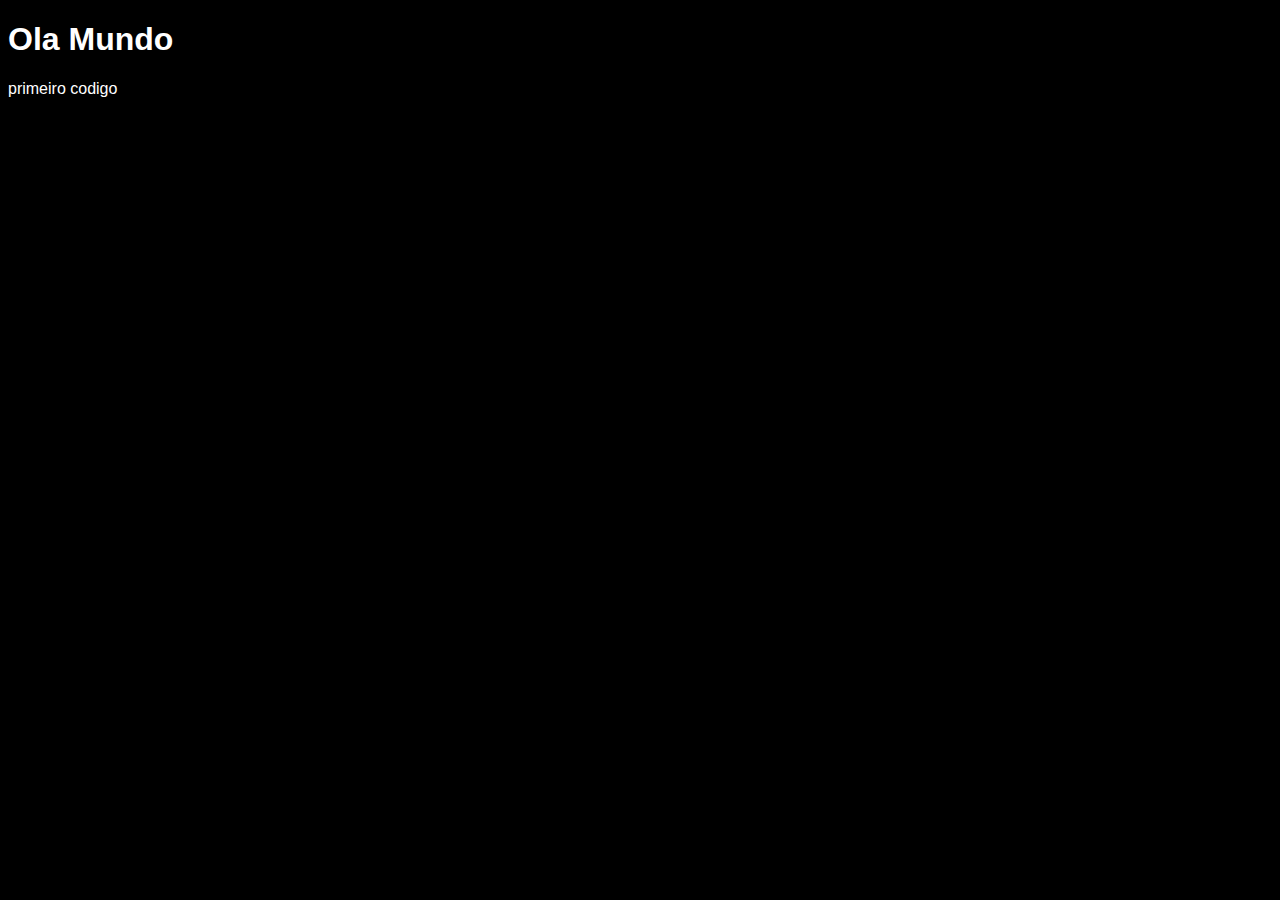
<file: Ex/index.html>
<!DOCTYPE html>
<html lang="pt-br">
<head>
    <meta charset="UTF-8">
    <meta http-equiv="X-UA-Compatible" content="IE=edge">
    <meta name="viewport" content="width=device-width, initial-scale=1.0">
    <title>1 codigo</title>
    <style>
        body{
            background-color: black;
            color: white;
            font-family: Arial, Helvetica, sans-serif;
        }
    </style>
</head>
<body>
    <h1>Ola Mundo</h1>
    <p>primeiro codigo</p>
    <script>
        window.alert('Minha primeira mensagem')
        window.confirm('esta gostando de Js?')
        window.prompt('Qual seu nome?')
    </script>
</body>
</html>
</file>
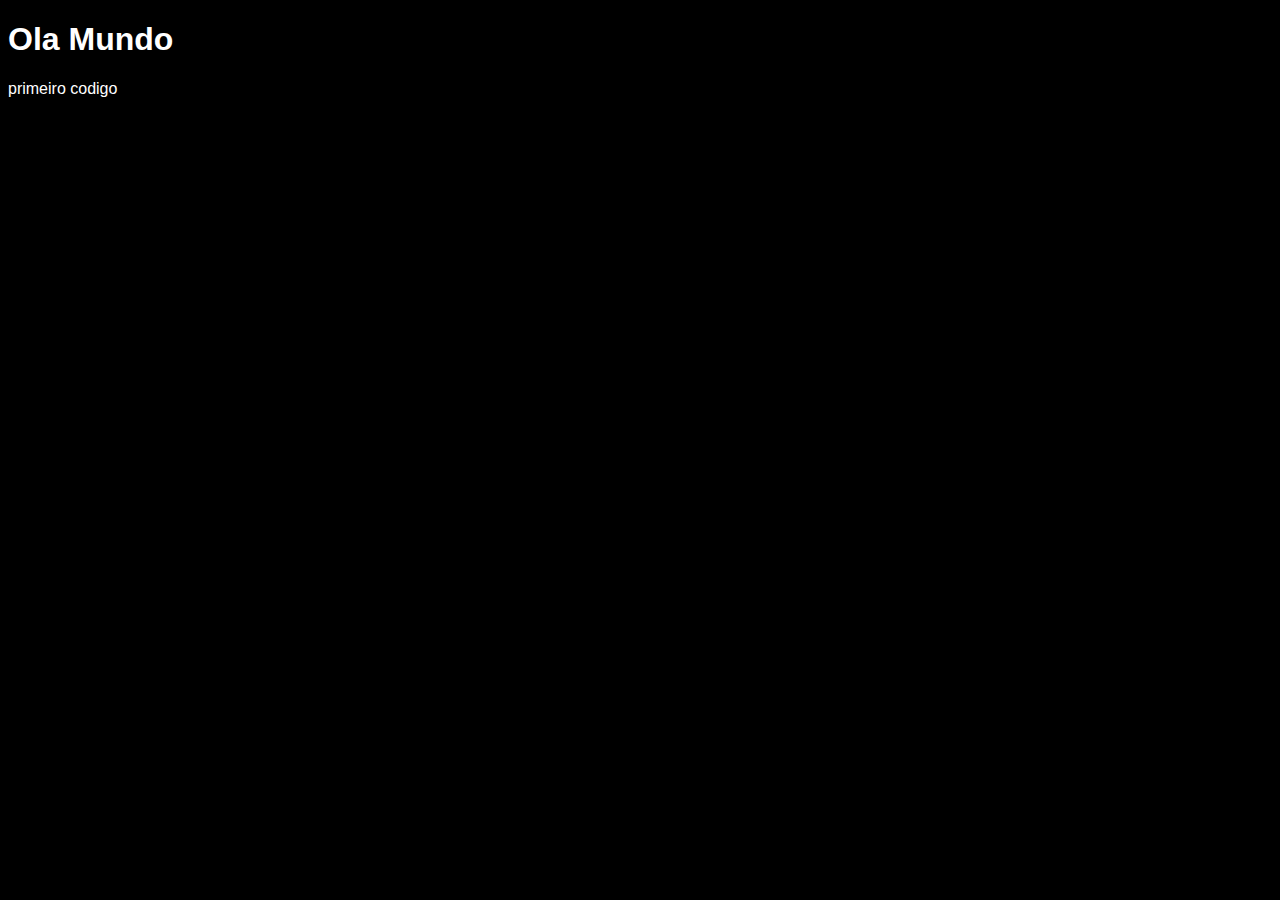
<file: Ex02/index.html>
<!DOCTYPE html>
<html lang="pt-br">
<head>
    <meta charset="UTF-8">
    <meta http-equiv="X-UA-Compatible" content="IE=edge">
    <meta name="viewport" content="width=device-width, initial-scale=1.0">
    <title>1 codigo</title>
    <style>
        body{
            background-color: black; /* comentario em Css*/
            color: white;
            font-family: Arial, Helvetica, sans-serif;
        }
    </style>
</head>
<body>
    <h1>Ola Mundo</h1> <!-- Isoo é um comentario-->
    <p>primeiro codigo</p>
    <script>
    varnome=window.prompt('Whats your name?') 
    window.alert('É um grande prazer em te conhecer, ' + nome + '!')
    </script>
</body>
</html>
</file>
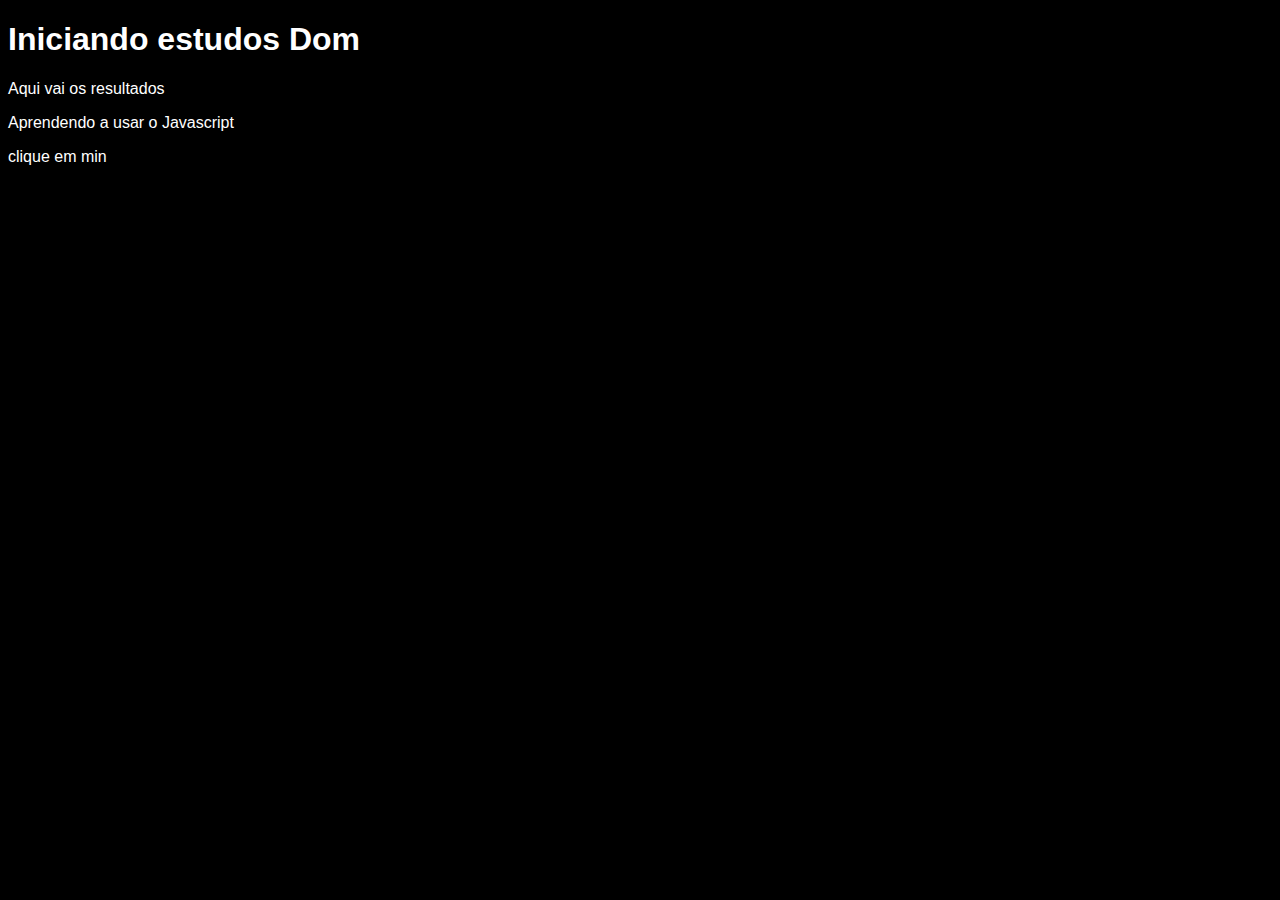
<file: Ex03/index.html>
<!DOCTYPE html>
<html lang="en">
<head>
    <meta charset="UTF-8">
    <meta http-equiv="X-UA-Compatible" content="IE=edge">
    <meta name="viewport" content="width=device-width, initial-scale=1.0">
    <title>Primeiro passos com DOMhh1</title>
    <style>
        body{
            background-color: blue;
            color: white;
            font-family: Arial, Helvetica, sans-serif;
        }
    </style>
</head>
<body>
    <h1>Iniciando estudos Dom</h1>
    <p>Aqui vai os resultados</p>
    <p>Aprendendo a usar o Javascript</p>
    <div>clique em min</div>
    
    <script>
        var corpo=window.document.body
        corpo.style.background='Black'
        var p1=window.document.getElementsByTagName('p')
        p1.style.color='yellow'
    </script>
</body>
</html>
</file>
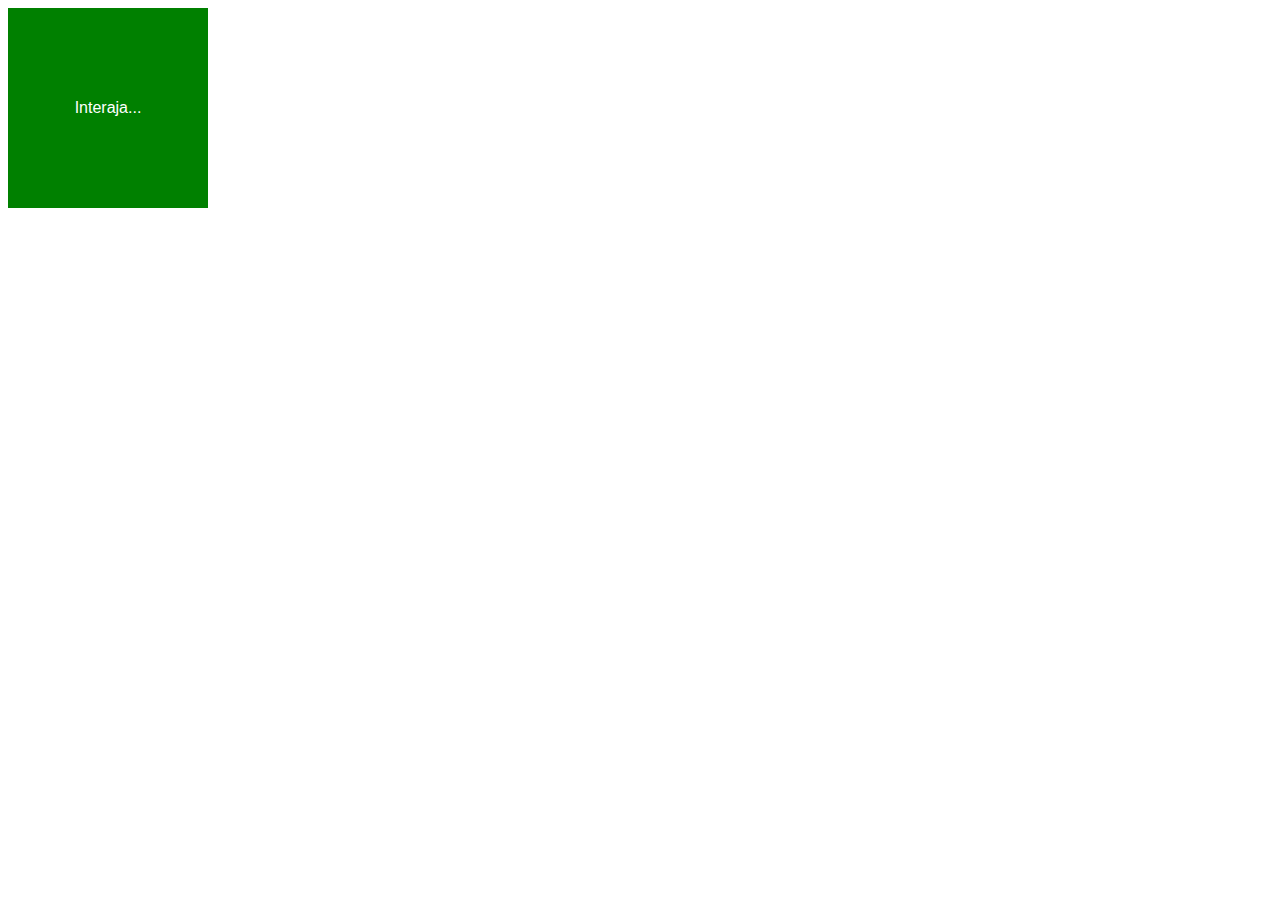
<file: Ex04/index.html>
<!DOCTYPE html>
<html lang="pt-br">
<head>
    <meta charset="UTF-8">
    <meta http-equiv="X-UA-Compatible" content="IE=edge">
    <meta name="viewport" content="width=device-width, initial-scale=1.0">
    <title>EVENTOS DOM</title>
    <style>
        div#area{
            font-family: Arial, Helvetica, sans-serif;
            background-color: green;
            color: white;
            width: 200px;
            height: 200px;
            line-height: 200px;
            text-align: center;
        }
    </style>

</head>
<body>
    <div id="area">
        Interaja...
    </div>
    <script>
        var a = window.document.getElementById('area')
        a.addEventListener('onclick', clicar)
        a.addEventListener('mouseenter', entrar)
        a.addEventListener('mouseout', sair)

        function clicar() {
            a.innerText = 'Clicou'
            a.style.background ='red'}

        function entrar() {
            a.innerText = 'Entrou'}

        function sair() {
            a.innerText = 'Saiu'
            a.style.background ='yellow'
        }    
        
    </script>
</body>
</html>
</file>
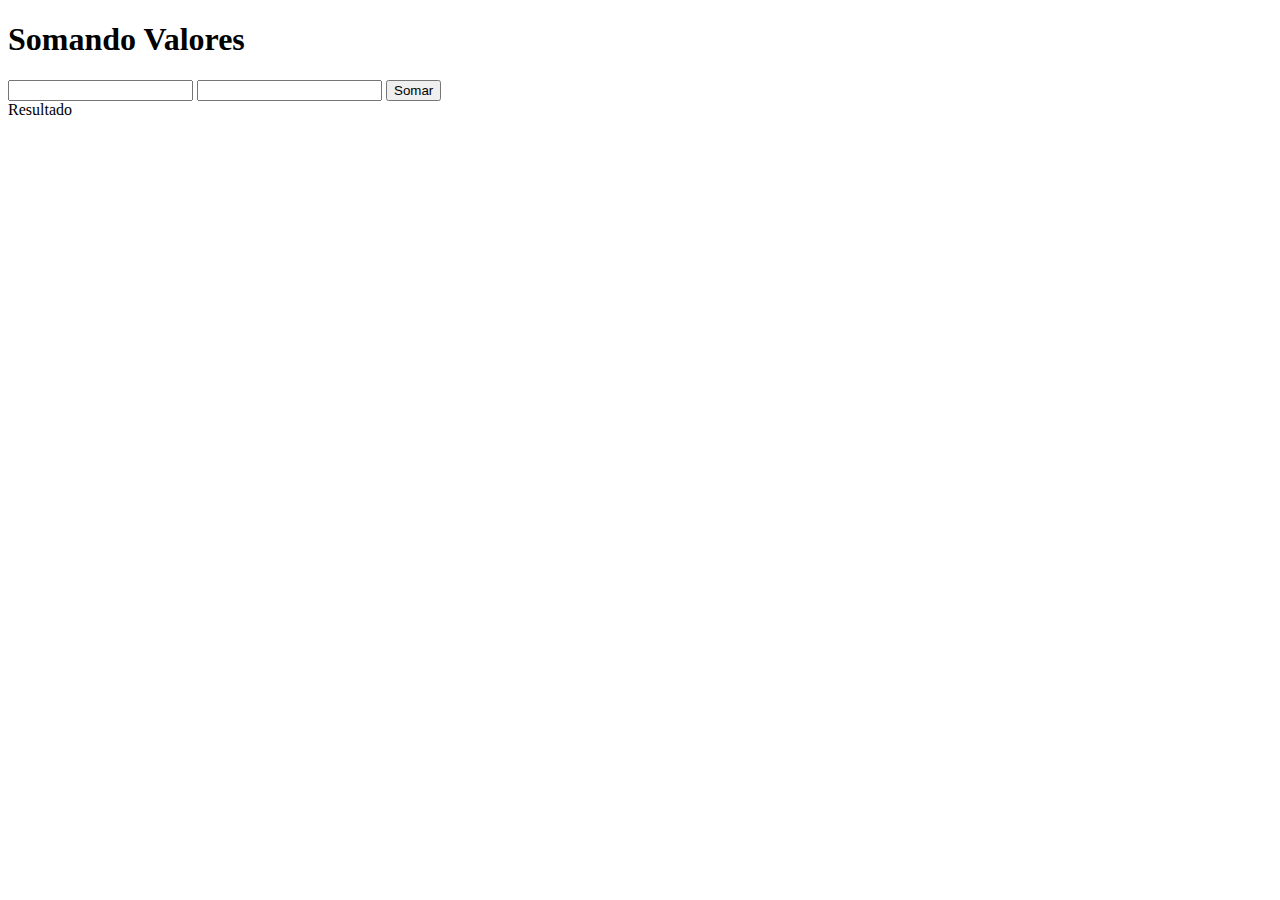
<file: Ex05/index.html>
<!DOCTYPE html>
<html lang="pt-br">
<head>
    <meta charset="UTF-8">
    <meta http-equiv="X-UA-Compatible" content="IE=edge">
    <meta name="viewport" content="width=device-width, initial-scale=1.0">
    <title>Somando Valores</title>
</head>
<body>
    <h1>Somando Valores</h1>
    <input type="number" name="txtn1" id="txtn1">
    <input type="number" name="txtn2" id="txtn2">
    <input type="button" value="Somar" onclick="somar()">
    <div id="res">Resultado</div>
    <Script>
        function somar(){
            var tn1 = window.document.getElementById('txtn1')
            var tn2 = window.document.querySelector('input#txtn2')
            var res = window.document.getElementById('res')
            var n1 = Number(tn1.value)
            var n2 = Number(tn2.value)
            var s = n1 + n2
            res.innerHTML = `A soma entre ${n1} e ${n2} é igual a ${s}`
        }
    </Script>
</body>
</html>
</file>
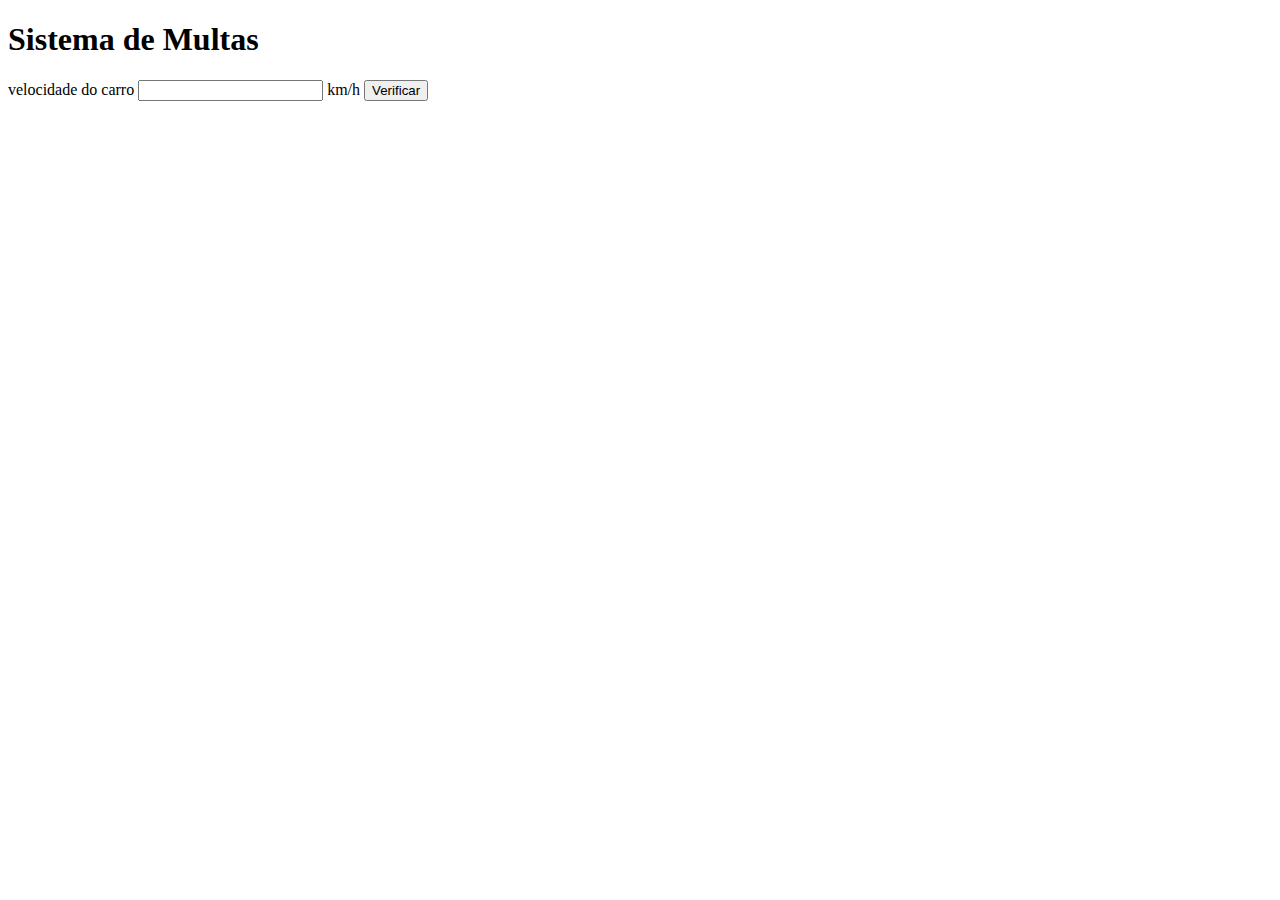
<file: Ex08/index.html>
<!DOCTYPE html>
<html lang="pt-br">
<head>
    <meta charset="UTF-8">
    <meta http-equiv="X-UA-Compatible" content="IE=edge">
    <meta name="viewport" content="width=device-width, initial-scale=1.0">
    <title>Detran</title>
</head>
<body>
    <h1>Sistema de Multas</h1>
    velocidade do carro <input type="number" name="txtvel" id="txtvel"> km/h
    <input type="button" value="Verificar" onclick="calcular()">
    <div id="res">

    </div>
    <script>
        function calcular(){
            var txtvel=window.document.querySelector('input#txtvel')
            var res=window.document.querySelector('div#res')
            var vel=Number(txtvel.value)
            res.innerHTML= `sua velcoidade atual é ${vel}`
            if(vel > 60){
                res.innerHTML += `Multado`
            }
            res.innerHTML += `dirija com cuido`
        }
    </script>
    
</body>
</html>
</file>
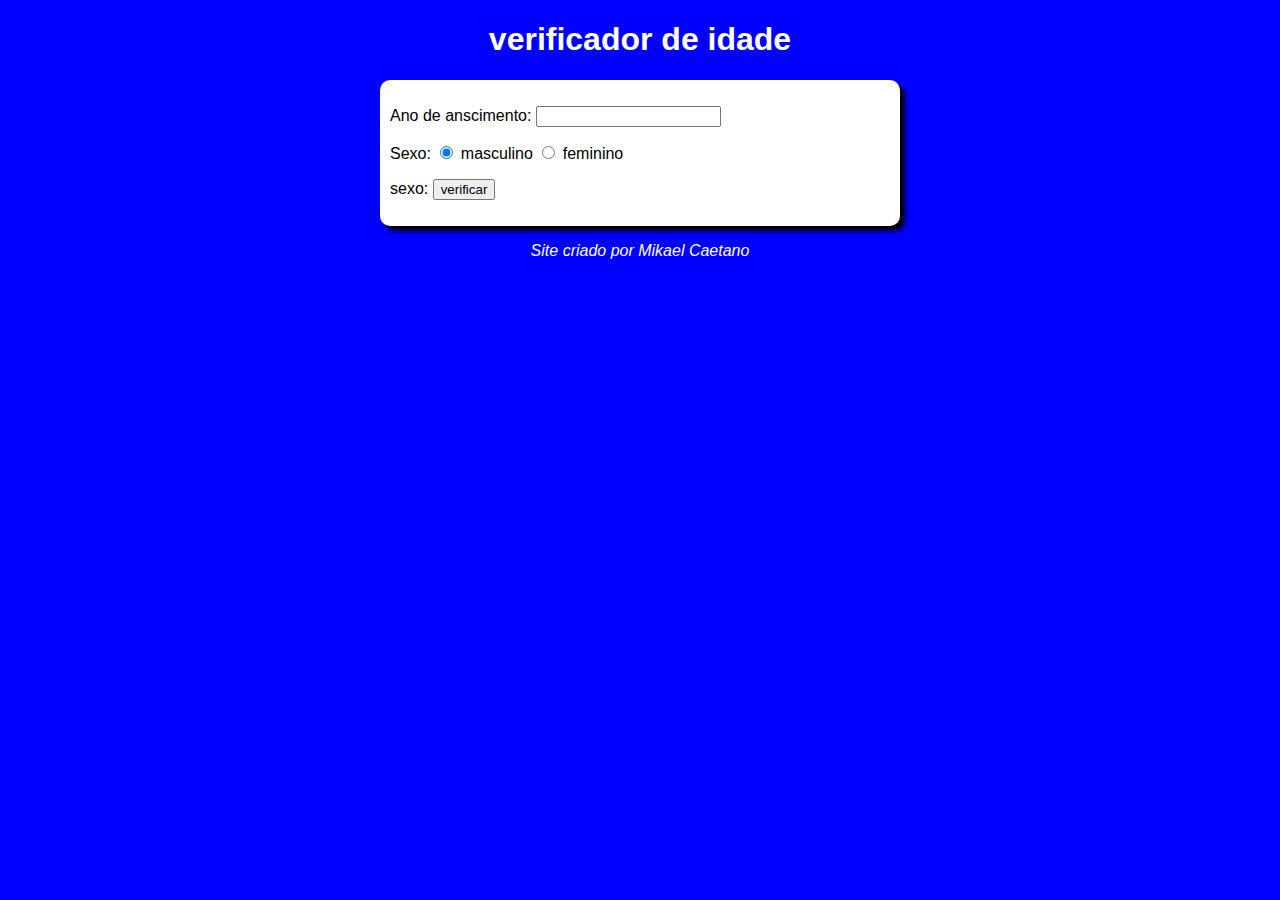
<file: Ex13/index.html>
<!DOCTYPE html>
<html lang="pt-br">
<head>
    <meta charset="UTF-8">
    <meta http-equiv="X-UA-Compatible" content="IE=edge">
    <meta name="viewport" content="width=device-width, initial-scale=1.0">
    <title>verificador de idade</title>
    <link rel="stylesheet" href="style.css">
</head>
<body>
    <header>
        <h1>verificador de idade</h1>

    </header>
    <section>
        <div>
            <p>Ano de anscimento:
                <input type="number" name="txtano" id="txtano" min="0">
            </p>
            <p>Sexo:
                <input type="radio" name="radsex" id="mas" checked>
                <label for="mas">masculino</label>
                <input type="radio" name="radsex" id="fem">
                <label for="fem">feminino</label>
            </p>
            <p>sexo:
                <input type="button" value="verificar" onclick="Vereficar">
            </p>

        </div>
        <div id="res">
            
        </div>

    </section>
    <footer>
        <p>Site criado por Mikael Caetano</p>
        
    </footer>
    <script>
        window.alert('Travou')
    </script>
</body>
</html>
</file>
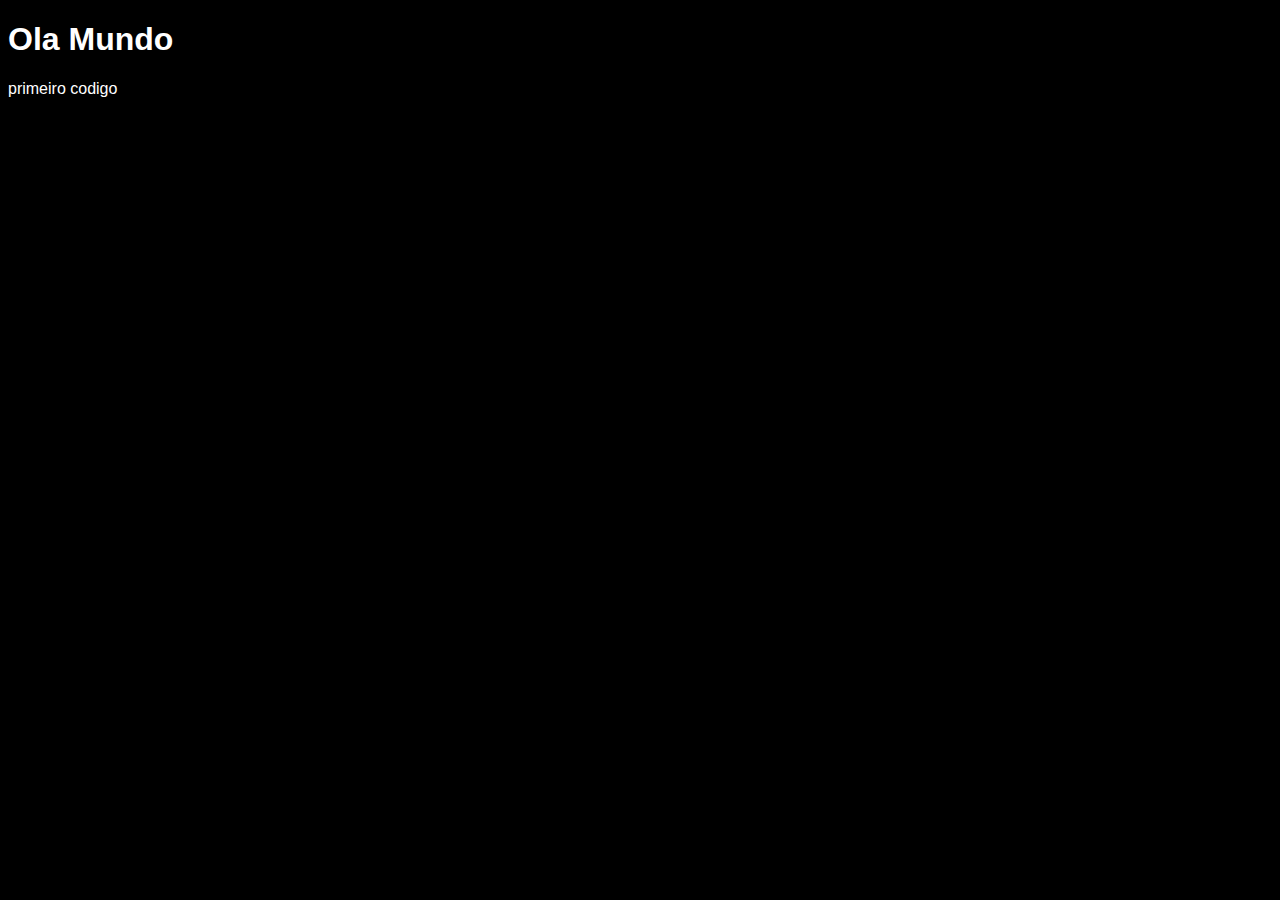
<file: cursoemvideo/Ex/index.html>
<!DOCTYPE html>
<html lang="pt-br">
<head>
    <meta charset="UTF-8">
    <meta http-equiv="X-UA-Compatible" content="IE=edge">
    <meta name="viewport" content="width=device-width, initial-scale=1.0">
    <title>1 codigo</title>
    <style>
        body{
            background-color: black;
            color: white;
            font-family: Arial, Helvetica, sans-serif;
        }
    </style>
</head>
<body>
    <h1>Ola Mundo</h1>
    <p>primeiro codigo</p>
    <script>
        window.alert('Minha primeira mensagem')
        window.confirm('esta gostando de Js?')
        window.prompt('Qual seu nome?') // vai perguntar o nome
    </script>
</body>
</html>
</file>
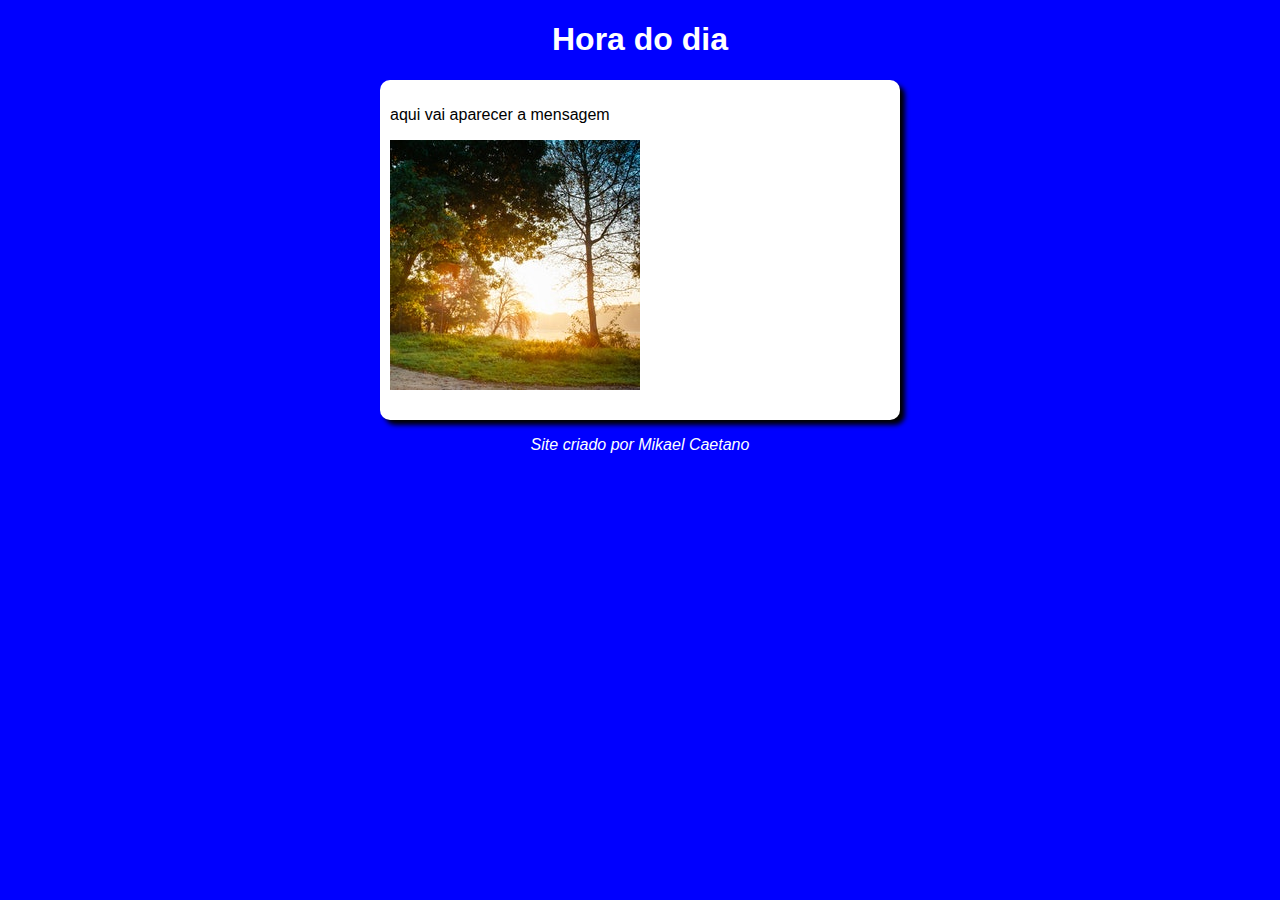
<file: cursoemvideo/ex12/index.html>
<!DOCTYPE html>
<html lang="pt-br">
<head>
    <meta charset="UTF-8">
    <meta http-equiv="X-UA-Compatible" content="IE=edge">
    <meta name="viewport" content="width=device-width, initial-scale=1.0">
    <title>modelo de exercicio</title>
    <link rel="stylesheet" href="style.css">
    <script src="script.js"></script>

</head>
<body onload="carregar()">
    <header>
        <h1>Hora do dia</h1>

    </header>
    <section>
        <div id="msg">
            <p>aqui vai aparecer a mensagem</p>

        </div>
        <div id="foto">
            <p>
                <img id= "imagem" src="manha.jpg" alt="manha">
            </p>

        </div>

    </section>
    <footer>
        <p>Site criado por Mikael Caetano</p>
        
    </footer>
</body>
</html>
</file>
<file: Ex13/style.css>
body{
    background-color: rgb(0, 0, 255);
    font-family: Arial, Helvetica, sans-serif;

}
header{
    text-align: center;
    color: white;

}
section{
    background-color: white;
    border-radius: 10px;
    padding: 10px;
    margin: auto;
    width: 500px;
    box-shadow: 5px 5px 5px black;

}
footer{
    text-align: center;
    font-style: italic;
    color: rgb(255, 255, 255);

}
</file>
<file: cursoemvideo/ex12/style.css>
body{
    background-color: rgb(0, 0, 255);
    font-family: Arial, Helvetica, sans-serif;

}
header{
    text-align: center;
    color: white;

}
section{
    background-color: white;
    border-radius: 10px;
    padding: 10px;
    margin: auto;
    width: 500px;
    box-shadow: 5px 5px 5px black;

}
footer{
    text-align: center;
    font-style: italic;
    color: rgb(255, 255, 255);

}
</file>
